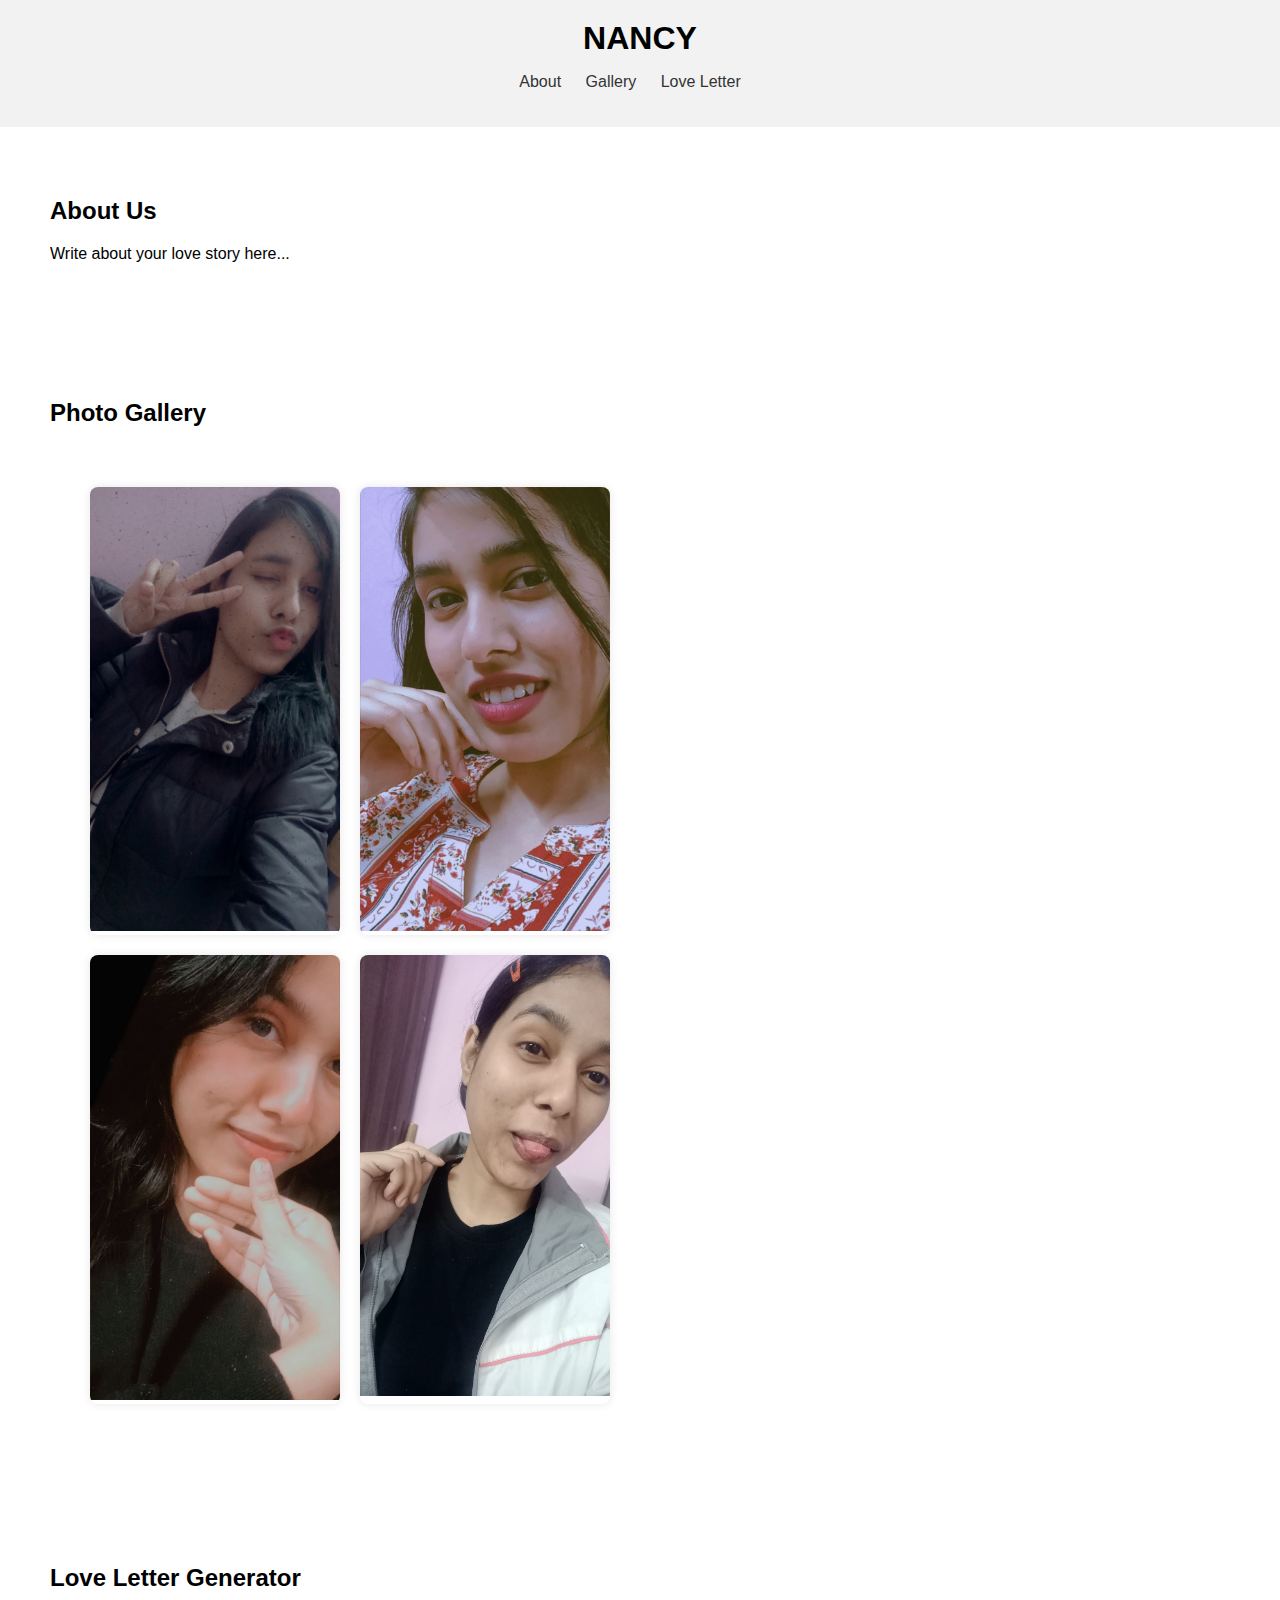
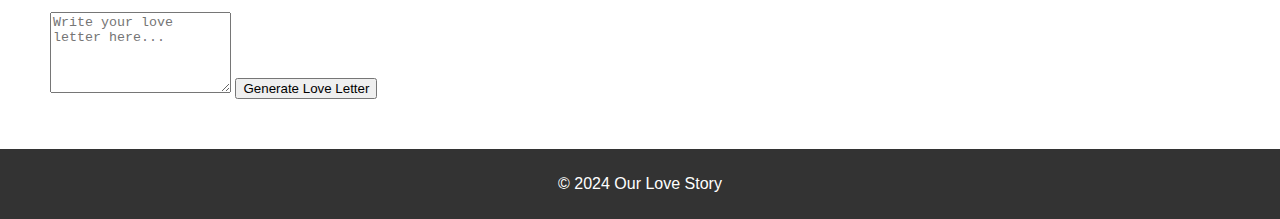
<file: index.html>
<!DOCTYPE html>
<html lang="en">
<head>
    <meta charset="UTF-8">
    <meta name="viewport" content="width=device-width, initial-scale=1.0">
    <title>NANCY</title>
    <link rel="stylesheet" href="styles.css">
</head>
<body>
    <header>
        <h1>NANCY</h1>
        <nav>
            <ul>
                <li><a href="#about">About</a></li>
                <li><a href="#gallery">Gallery</a></li>
                <li><a href="#letter">Love Letter</a></li>
            </ul>
        </nav>
    </header>
    
    <section id="about">
        <h2>About Us</h2>
        <p>Write about your love story here...</p>
    </section>

    <section id="gallery">
        <h2>Photo Gallery</h2>
        <div class="gallery">
            <div class="gallery">
                <div class="gallery-item">
                    <img src="/WhatsApp Image 2024-04-16 at 6.12.15 PM (1).jpeg" alt="Image 1">
                </div>
                <div class="gallery-item">
                    <img src="/WhatsApp Image 2024-04-16 at 6.12.15 PM.jpeg" alt="Image 2">
                </div>
                <div class="gallery-item">
                    <img src="/WhatsApp Image 2024-04-16 at 6.12.16 PM (1).jpeg" alt="Image 3">
                </div>
                <div class="gallery-item">
                    <img src="/WhatsApp Image 2024-04-16 at 6.12.16 PM.jpeg" alt="Image 4">
                </div>
            </div>
        </div>
    </section>

    <section id="letter">
        <h2>Love Letter Generator</h2>
        <textarea id="loveLetter" rows="5" placeholder="Write your love letter here..."></textarea>
        <button onclick="generateLoveLetter()">Generate Love Letter</button>
    </section>

    <footer>
        <p>&copy; 2024 Our Love Story</p>
    </footer>

    <script src="script.js"></script>
</body>
</html>
</file>
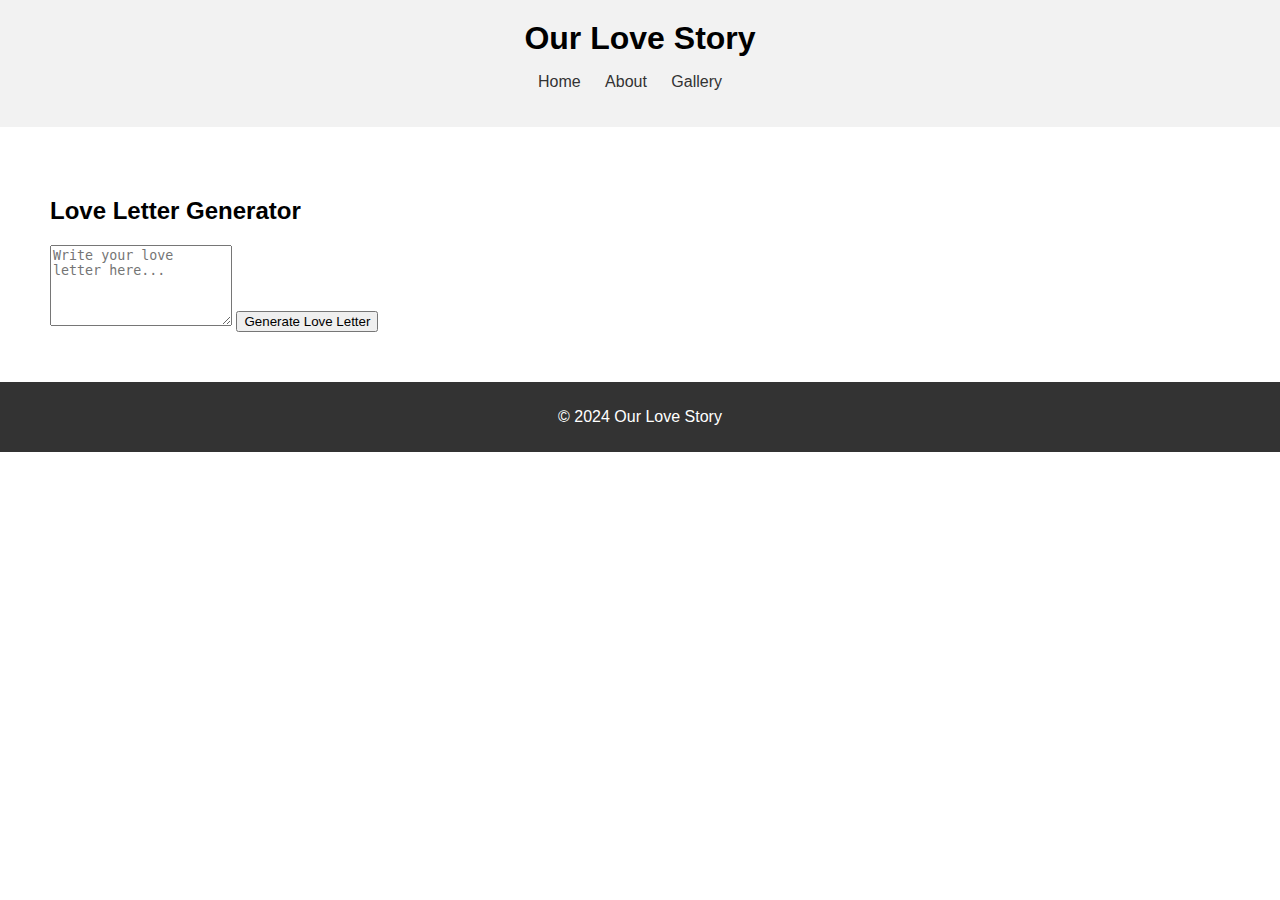
<file: love-letter.html>
<!DOCTYPE html>
<html lang="en">
<head>
    <meta charset="UTF-8">
    <meta name="viewport" content="width=device-width, initial-scale=1.0">
    <title>Love Letter Generator</title>
    <link rel="stylesheet" href="styles.css">
</head>
<body>
    <header>
        <h1>Our Love Story</h1>
        <nav>
            <ul>
                <li><a href="index.html">Home</a></li> <!-- Link back to Home page -->
                <li><a href="#about">About</a></li>
                <li><a href="#gallery">Gallery</a></li>
            </ul>
        </nav>
    </header>

    <section id="letter">
        <h2>Love Letter Generator</h2>
        <textarea id="loveLetter" rows="5" placeholder="Write your love letter here..."></textarea>
        <button onclick="generateLoveLetter()">Generate Love Letter</button>
    </section>

    <footer>
        <p>&copy; 2024 Our Love Story</p>
    </footer>

    <script src="script.js"></script> <!-- Include script for Love Letter functionality -->
</body>
</html>
</file>
<file: styles.css>
body {
    font-family: Arial, sans-serif;
    margin: 0;
    padding: 0;
}

header {
    background-color: #f2f2f2;
    padding: 20px;
    text-align: center;
}

header h1 {
    margin: 0;
}

nav ul {
    list-style-type: none;
    padding: 0;
}

nav ul li {
    display: inline;
    margin-right: 20px;
}

nav ul li a {
    text-decoration: none;
    color: #333;
}

section {
    padding: 50px;
}

footer {
    background-color: #333;
    color: #fff;
    text-align: center;
    padding: 10px 0;
}
body {
    font-family: Arial, sans-serif;
    margin: 0;
    padding: 0;
}

.gallery {
    display: grid;
    grid-template-columns: repeat(2, 1fr);
    gap: 20px;
    padding: 20px;
}

.gallery-item {
    overflow: hidden;
    border-radius: 8px;
    box-shadow: 0 0 10px rgba(0, 0, 0, 0.1);
}

.gallery-item img {
    width: 100%;
    height: auto;
    transition: transform 0.3s ease;
}

.gallery-item:hover img {
    transform: scale(1.1);
}
</file>
